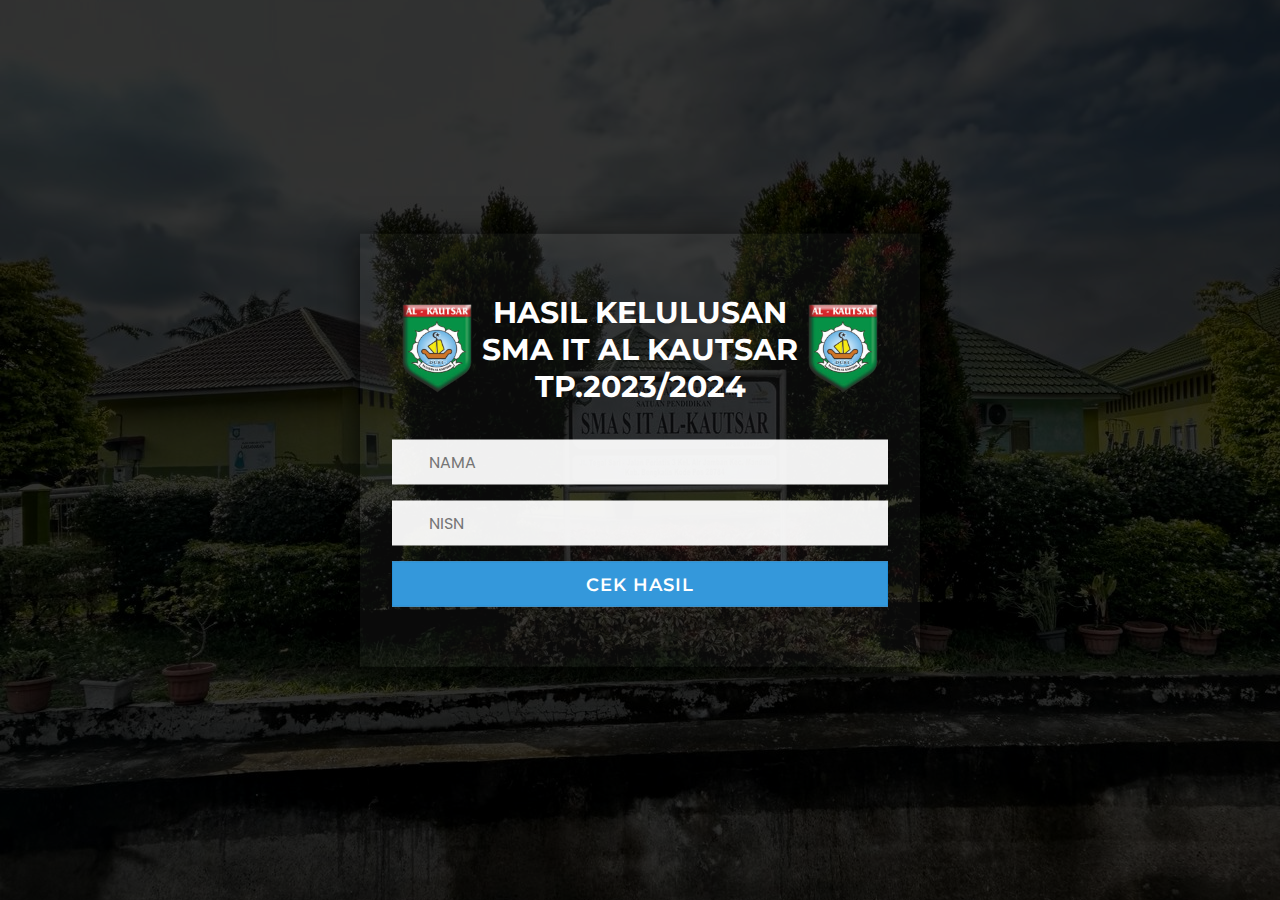
<file: index.html>
<!DOCTYPE html>
<!-- Created By CodingNepal -->
<html lang="en" dir="ltr">

<head>
   <meta charset="utf-8">
   <link rel="icon"
      href="https://yayasanal-kautsar.sch.id/wp-content/uploads/2018/01/cropped-Logo-Yayasan-512x512-32x32.png"
      sizes="32x32">
   <title>SMA IT AL KAUTSAR</title>
   <link rel="stylesheet" href="style.css">
   <link rel="stylesheet" href="https://cdnjs.cloudflare.com/ajax/libs/font-awesome/5.15.3/css/all.min.css" />
   <style>
      .header {
         display: flex;
         align-items: center;
         justify-content: center;
         /* Memusatkan konten horizontal */
      }

      h2 {
         font-size: 30px;
      }

      .header img {
         width: 70px;
         /* Atur lebar gambar */
         height: auto;
         /* Biarkan ketinggian gambar disesuaikan */
         margin: 0 10px;
         /* Jarak antara gambar dan teks */
      }

      @media only screen and (max-width: 1000px) {

         /* Tambahkan kode CSS berikut di bagian style tag */
         .header {
            display: flex;
            align-items: center;
            justify-content: center;
            /* Memusatkan konten horizontal */
         }

         h2 {
            font-size: 40px;
         }

         .header img {
            width: 85px;
            /* Atur lebar gambar */
            height: auto;
            /* Biarkan ketinggian gambar disesuaikan */
            margin: 0 10px;
            /* Jarak antara gambar dan teks */
         }
      }

      .modal {
         display: none;
         /* Sembunyikan modal secara default */
         position: fixed;
         /* Tetapkan posisi tetap */
         z-index: 9999;
         /* Atur indeks z untuk menempatkannya di atas konten lainnya */
         left: 0;
         top: 0;
         width: 100%;
         height: 100%;
         overflow: auto;
         /* Izinkan pengguna untuk scroll jika konten modal terlalu panjang */
         background-color: rgba(0, 0, 0, 0.4);
         /* Tambahkan efek keabuan */
      }

      .modal-content {
         background-color: #fefefe;
         margin: 15% auto;
         padding: 20px;
         border: 1px solid #888;
         width: 80%;
         position: relative;
         /* Tetapkan posisi relatif */
      }

      .modal-content h2 {
         font-size: 50px;
      }

      .modal-body {
         text-align: center;
         margin-top: 100px;
         text-shadow:
            -1px -1px 0 #ffffff,
            1px -1px 0 #ffffff,
            -1px 1px 0 #ffffff,
            1px 1px 0 #ffffff;
         /* Outline dengan bayangan di sekitar teks */
      }

      .logo {
         width: 120px;
      }

      .non-editable {
         /* Mencegah pengguna untuk mengubah nilai input */
         pointer-events: none;
         /* Memberikan tampilan seperti non-aktif */
         background-color: #f2f2f2;
         color: #999;
         /* Membuat teks tampak seperti tidak bisa dipilih */
         user-select: none;
         /* Mengatur kursor menjadi default */
         cursor: default;
      }
   </style>
</head>

<body>
   <div class="bg-img">
      <div class="content">
         <header class="header">
            <img src="logo.png" alt="Logo"> <!-- Logo di sini -->
            <h2>HASIL KELULUSAN <br>SMA IT AL KAUTSAR <br>TP.2023/2024</h2>
            <img src="logo.png" alt="Logo"> <!-- Logo di sini -->
         </header>
         <form id="loginForm">
            <div class="field">
               <span class="fa"></span>
               <input class="non-editable" id="nama" name="nama" type="text" required placeholder="NAMA"
                  pattern="[A-Za-z\s]+" title="Hanya huruf saja yang diperbolehkan" style="text-transform: uppercase">
            </div>
            <div class="field space">
               <span class="fa"></span>
               <input class="non-editable" id="nisn" name="nisn" type="number" required placeholder="NISN">
            </div>
            <div class="field space">
               <input class="non-editable" type="submit" id="submitButton" value="CEK HASIL">
            </div>
         </form>
      </div>
   </div>
   <!-- Modal pop-up -->
   <div id="myModal" class="modal">
      <div class="modal-content">
         <span class="close">&times;</span>
         <div class="modal-body">
            <h2>Hasil Kelulusan Dibuka Tanggal 6 MEI 2024 <br>Pukul 21:00</h2>
            <br>
            Mohon Tunggu Hingga
            <h1 id="timer">00:00:00</h1>
            <br>
            <br>
         </div>
      </div>
   </div>
   <script src="script.js"></script>
   <script>
      var timeRemaining = 0
      // Panggil fungsi startTimer saat DOM siap
      document.addEventListener("DOMContentLoaded", function () {
         // Waktu pada Senin, 6 Mei pukul 21:00 dalam detik
         var targetTime = new Date("May 6, 2024 21:00:00").getTime();
         var now = new Date().getTime();
         timeRemaining = Math.max(targetTime - now, 0) / 1000;

         var display = document.getElementById("timer");
         startTimer(timeRemaining, display);

         // Tampilkan modal saat timer masih berjalan
         var modal = document.getElementById("myModal");
         if (timeRemaining > 0) {
            modal.style.display = "block";
         }

         // Tutup modal saat tombol close diklik atau saat mengklik di luar modal
         var span = document.getElementsByClassName("close")[0];
         window.onclick = function (event) {
            if (event.target == modal) {
               modal.style.display = "none";
            }
         }
         span.onclick = function () {
            modal.style.display = "none";
         }
      });

      // Fungsi untuk memulai timer
      function startTimer(duration, display) {
         var timer = duration,
            hours, minutes, seconds;
         setInterval(function () {
            hours = parseInt(timer / 3600, 10);
            minutes = parseInt((timer % 3600) / 60, 10);
            seconds = parseInt(timer % 60, 10);

            hours = hours < 10 ? "0" + hours : hours;
            minutes = minutes < 10 ? "0" + minutes : minutes;
            seconds = seconds < 10 ? "0" + seconds : seconds;

            display.textContent = hours + ":" + minutes + ":" + seconds;

            if (--timer < 0) {
               timer = 0;
               // Aktifkan tombol "CEK HASIL" setelah timer habis
               document.getElementById("nama").classList.remove("non-editable");
               document.getElementById("nisn").classList.remove("non-editable");
               document.getElementById("submitButton").classList.remove("non-editable");
            } else {
               document.getElementById("nama").addEventListener("focus", openModal);
               document.getElementById("nisn").addEventListener("focus", openModal);
               document.getElementById("submitButton").addEventListener("click", openModal);
            }
         }, 1000);
      }

      // Fungsi untuk menampilkan modal saat field NISN atau nama diklik
      function openModal() {
         // Periksa apakah timer masih berjalan
         if (timeRemaining > 0) {
            // Timer masih berjalan, tampilkan pop-up modal
            var modal = document.getElementById("myModal");
            modal.style.display = "block";
         }
      }

      // Menampilkan modal saat dokumen diklik, kecuali pada modal atau tombol close
      document.addEventListener("click", function (event) {
         var modal = document.getElementById("myModal");
         var time = document.getElementById("timer").textContent
         if (time == "00:00:00") {

         } else if (event.target !== modal && !modal.contains(event.target)) {
            modal.style.display = "block";
         }
      });
   </script>
</body>

</html>
</file>
<file: style.css>
@import url('https://fonts.googleapis.com/css?family=Montserrat:400,500,600,700|Poppins:400,500&display=swap');

* {
  margin: 0;
  padding: 0;
  box-sizing: border-box;
  user-select: none;
}

.bg-img {
  background: url('bg.jpg');
  height: 100vh;
  background-size: cover;
  background-position: center;
}

.bg-img:after {
  position: absolute;
  content: '';
  top: 0;
  left: 0;
  height: 100%;
  width: 100%;
  background: rgba(0, 0, 0, 0.8);
}

.content {
  position: absolute;
  top: 50%;
  left: 50%;
  z-index: 999;
  text-align: center;
  padding: 60px 32px;
  width: 560px;
  transform: translate(-50%, -50%);
  background: rgba(255, 255, 255, 0.04);
  box-shadow: -1px 4px 28px 0px rgba(0, 0, 0, 0.75);
}

.content header {
  color: white;
  font-size: 33px;
  font-weight: 600;
  margin: 0 0 35px 0;
  font-family: 'Montserrat', sans-serif;
}

.field {
  position: relative;
  height: 45px;
  width: 100%;
  display: flex;
  background: rgba(255, 255, 255, 0.94);
}

.field span {
  color: #222;
  width: 40px;
  line-height: 45px;
}

.field input {
  height: 100%;
  width: 100%;
  background: transparent;
  border: none;
  outline: none;
  color: #222;
  font-size: 16px;
  font-family: 'Poppins', sans-serif;
}

.space {
  margin-top: 16px;
}

.show {
  position: absolute;
  right: 13px;
  font-size: 13px;
  font-weight: 700;
  color: #222;
  display: none;
  cursor: pointer;
  font-family: 'Montserrat', sans-serif;
}

.pass-key:valid~.show {
  display: block;
}

.pass {
  text-align: left;
  margin: 10px 0;
}

.pass a {
  color: white;
  text-decoration: none;
  font-family: 'Poppins', sans-serif;
}

.pass:hover a {
  text-decoration: underline;
}

.field input[type="submit"] {
  background: #3498db;
  border: 1px solid #2691d9;
  color: white;
  font-size: 18px;
  letter-spacing: 1px;
  font-weight: 600;
  cursor: pointer;
  font-family: 'Montserrat', sans-serif;
}

.field input[type="submit"]:hover {
  background: #2691d9;
}

.login {
  color: white;
  margin: 20px 0;
  font-family: 'Poppins', sans-serif;
}

/* CSS untuk modal */
.modal {
  display: none;
  position: fixed;
  z-index: 1;
  left: 0;
  top: 0;
  width: 100%;
  height: 100%;
  overflow: auto;
  background-color: rgba(0, 0, 0, 0.4);
  color: #2C3C50;
  font-family: 'Montserrat', sans-serif;


}

.modal-content {
  background-color: #fefefe;
  background: linear-gradient(rgba(254, 254, 254, 0.3), rgba(254, 254, 254, 0.3)), url('grad.png');
  margin: 15% auto;
  padding: 20px;
  border: 1px solid #888;
  width: 80%;
}

.close {
  color: #aaaaaa;
  float: right;
  font-size: 28px;
  font-weight: bold;
}

.close:hover,
.close:focus {
  color: #000;
  text-decoration: none;
  cursor: pointer;
}


@media only screen and (max-width: 1000px) {

  /* Style untuk mode mobile */
  .content {
    padding: 90px 50px;
    /* Diperbesar 25% */
    width: calc(80% - 40px);
    /* Ukuran konten diubah menjadi full width */
    max-width: 100%;
    /* Batasi lebar maksimal menjadi full width */
  }

  .content header {
    color: white;
    font-size: 60px;
    font-weight: 600;
    margin: 0 0 35px 0;
    font-family: 'Montserrat', sans-serif;
  }

  .field {
    position: relative;
    height: 90px;
    width: 100%;
    display: flex;
    background: rgba(255, 255, 255, 0.94);
  }

  .field input {
    height: 100%;
    width: 100%;
    background: transparent;
    border: none;
    outline: none;
    color: #222;
    font-size: 30px;
    font-family: 'Poppins', sans-serif;
  }

  .field input[type="submit"] {
    background: #3498db;
    border: 1px solid #2691d9;
    color: white;
    font-size: 28px;
    letter-spacing: 1px;
    font-weight: 600;
    cursor: pointer;
    font-family: 'Montserrat', sans-serif;
  }



}
</file>
